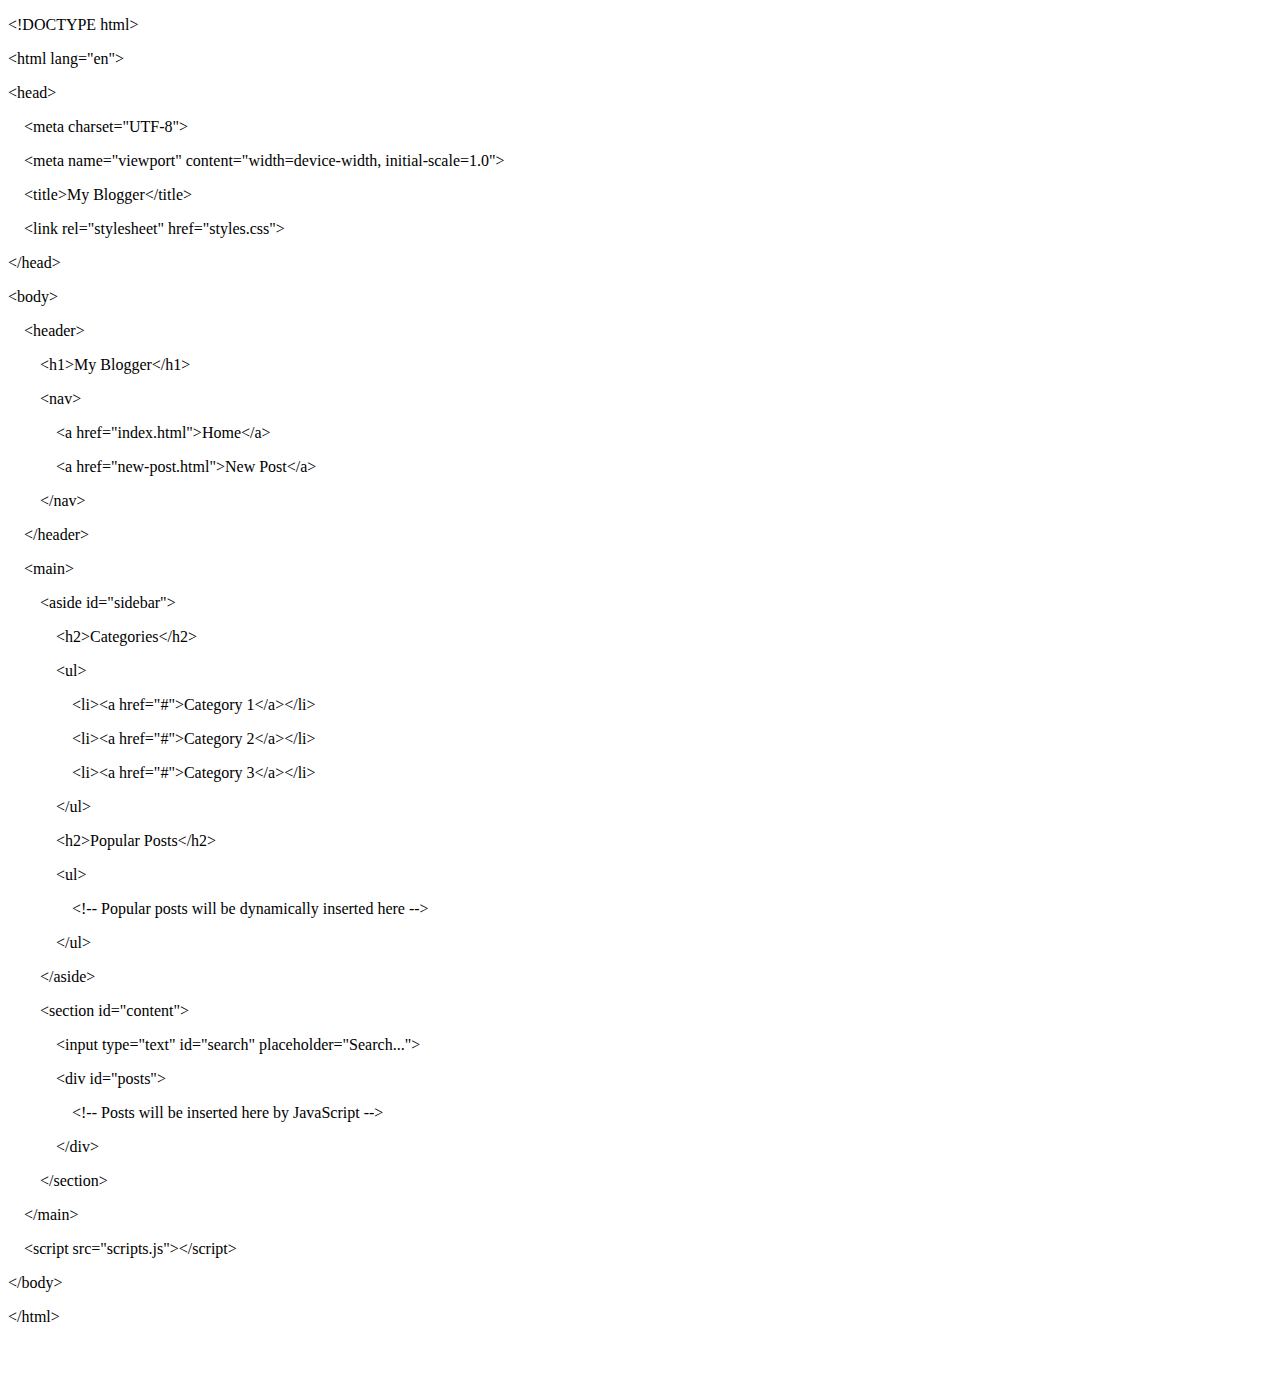
<file: Index.html>
<!DOCTYPE html><html><head></head><body><p>&lt;!DOCTYPE html&gt;</p><p>&lt;html lang="en"&gt;</p><p>&lt;head&gt;</p><p>&nbsp; &nbsp; &lt;meta charset="UTF-8"&gt;</p><p>&nbsp; &nbsp; &lt;meta name="viewport" content="width=device-width, initial-scale=1.0"&gt;</p><p>&nbsp; &nbsp; &lt;title&gt;My Blogger&lt;/title&gt;</p><p>&nbsp; &nbsp; &lt;link rel="stylesheet" href="styles.css"&gt;</p><p>&lt;/head&gt;</p><p>&lt;body&gt;</p><p>&nbsp; &nbsp; &lt;header&gt;</p><p>&nbsp; &nbsp; &nbsp; &nbsp; &lt;h1&gt;My Blogger&lt;/h1&gt;</p><p>&nbsp; &nbsp; &nbsp; &nbsp; &lt;nav&gt;</p><p>&nbsp; &nbsp; &nbsp; &nbsp; &nbsp; &nbsp; &lt;a href="index.html"&gt;Home&lt;/a&gt;</p><p>&nbsp; &nbsp; &nbsp; &nbsp; &nbsp; &nbsp; &lt;a href="new-post.html"&gt;New Post&lt;/a&gt;</p><p>&nbsp; &nbsp; &nbsp; &nbsp; &lt;/nav&gt;</p><p>&nbsp; &nbsp; &lt;/header&gt;</p><p>&nbsp; &nbsp; &lt;main&gt;</p><p>&nbsp; &nbsp; &nbsp; &nbsp; &lt;aside id="sidebar"&gt;</p><p>&nbsp; &nbsp; &nbsp; &nbsp; &nbsp; &nbsp; &lt;h2&gt;Categories&lt;/h2&gt;</p><p>&nbsp; &nbsp; &nbsp; &nbsp; &nbsp; &nbsp; &lt;ul&gt;</p><p>&nbsp; &nbsp; &nbsp; &nbsp; &nbsp; &nbsp; &nbsp; &nbsp; &lt;li&gt;&lt;a href="#"&gt;Category 1&lt;/a&gt;&lt;/li&gt;</p><p>&nbsp; &nbsp; &nbsp; &nbsp; &nbsp; &nbsp; &nbsp; &nbsp; &lt;li&gt;&lt;a href="#"&gt;Category 2&lt;/a&gt;&lt;/li&gt;</p><p>&nbsp; &nbsp; &nbsp; &nbsp; &nbsp; &nbsp; &nbsp; &nbsp; &lt;li&gt;&lt;a href="#"&gt;Category 3&lt;/a&gt;&lt;/li&gt;</p><p>&nbsp; &nbsp; &nbsp; &nbsp; &nbsp; &nbsp; &lt;/ul&gt;</p><p>&nbsp; &nbsp; &nbsp; &nbsp; &nbsp; &nbsp; &lt;h2&gt;Popular Posts&lt;/h2&gt;</p><p>&nbsp; &nbsp; &nbsp; &nbsp; &nbsp; &nbsp; &lt;ul&gt;</p><p>&nbsp; &nbsp; &nbsp; &nbsp; &nbsp; &nbsp; &nbsp; &nbsp; &lt;!-- Popular posts will be dynamically inserted here --&gt;</p><p>&nbsp; &nbsp; &nbsp; &nbsp; &nbsp; &nbsp; &lt;/ul&gt;</p><p>&nbsp; &nbsp; &nbsp; &nbsp; &lt;/aside&gt;</p><p>&nbsp; &nbsp; &nbsp; &nbsp; &lt;section id="content"&gt;</p><p>&nbsp; &nbsp; &nbsp; &nbsp; &nbsp; &nbsp; &lt;input type="text" id="search" placeholder="Search..."&gt;</p><p>&nbsp; &nbsp; &nbsp; &nbsp; &nbsp; &nbsp; &lt;div id="posts"&gt;</p><p>&nbsp; &nbsp; &nbsp; &nbsp; &nbsp; &nbsp; &nbsp; &nbsp; &lt;!-- Posts will be inserted here by JavaScript --&gt;</p><p>&nbsp; &nbsp; &nbsp; &nbsp; &nbsp; &nbsp; &lt;/div&gt;</p><p>&nbsp; &nbsp; &nbsp; &nbsp; &lt;/section&gt;</p><p>&nbsp; &nbsp; &lt;/main&gt;</p><p>&nbsp; &nbsp; &lt;script src="scripts.js"&gt;&lt;/script&gt;</p><p>&lt;/body&gt;</p><p>&lt;/html&gt;</p><p><br></p></body></html>
</file>
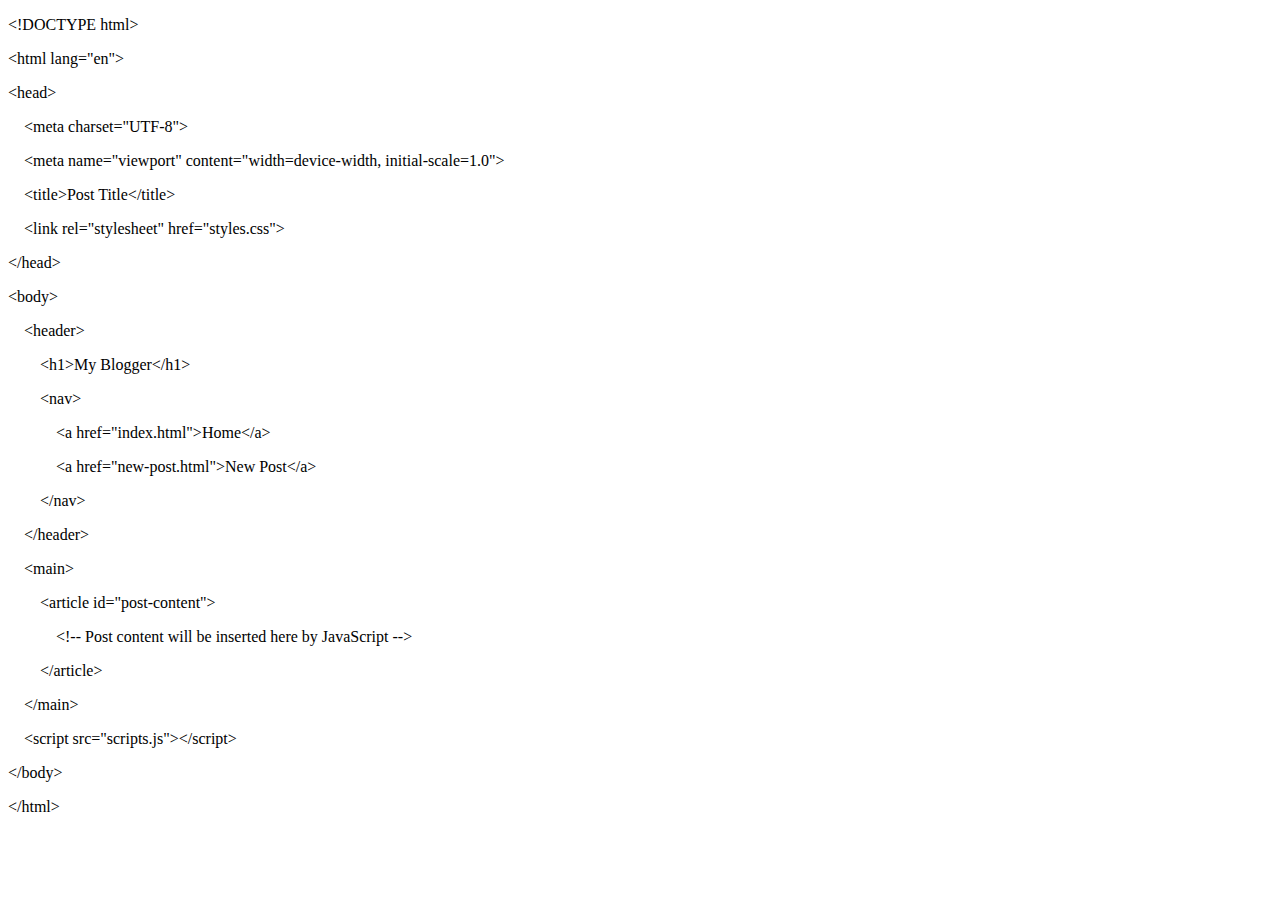
<file: New-Post.html>
<!DOCTYPE html><html><head></head><body><p>&lt;!DOCTYPE html&gt;</p><p>&lt;html lang="en"&gt;</p><p>&lt;head&gt;</p><p>&nbsp; &nbsp; &lt;meta charset="UTF-8"&gt;</p><p>&nbsp; &nbsp; &lt;meta name="viewport" content="width=device-width, initial-scale=1.0"&gt;</p><p>&nbsp; &nbsp; &lt;title&gt;Post Title&lt;/title&gt;</p><p>&nbsp; &nbsp; &lt;link rel="stylesheet" href="styles.css"&gt;</p><p>&lt;/head&gt;</p><p>&lt;body&gt;</p><p>&nbsp; &nbsp; &lt;header&gt;</p><p>&nbsp; &nbsp; &nbsp; &nbsp; &lt;h1&gt;My Blogger&lt;/h1&gt;</p><p>&nbsp; &nbsp; &nbsp; &nbsp; &lt;nav&gt;</p><p>&nbsp; &nbsp; &nbsp; &nbsp; &nbsp; &nbsp; &lt;a href="index.html"&gt;Home&lt;/a&gt;</p><p>&nbsp; &nbsp; &nbsp; &nbsp; &nbsp; &nbsp; &lt;a href="new-post.html"&gt;New Post&lt;/a&gt;</p><p>&nbsp; &nbsp; &nbsp; &nbsp; &lt;/nav&gt;</p><p>&nbsp; &nbsp; &lt;/header&gt;</p><p>&nbsp; &nbsp; &lt;main&gt;</p><p>&nbsp; &nbsp; &nbsp; &nbsp; &lt;article id="post-content"&gt;</p><p>&nbsp; &nbsp; &nbsp; &nbsp; &nbsp; &nbsp; &lt;!-- Post content will be inserted here by JavaScript --&gt;</p><p>&nbsp; &nbsp; &nbsp; &nbsp; &lt;/article&gt;</p><p>&nbsp; &nbsp; &lt;/main&gt;</p><p>&nbsp; &nbsp; &lt;script src="scripts.js"&gt;&lt;/script&gt;</p><p>&lt;/body&gt;</p><p>&lt;/html&gt;</p><p><br></p></body></html>
</file>
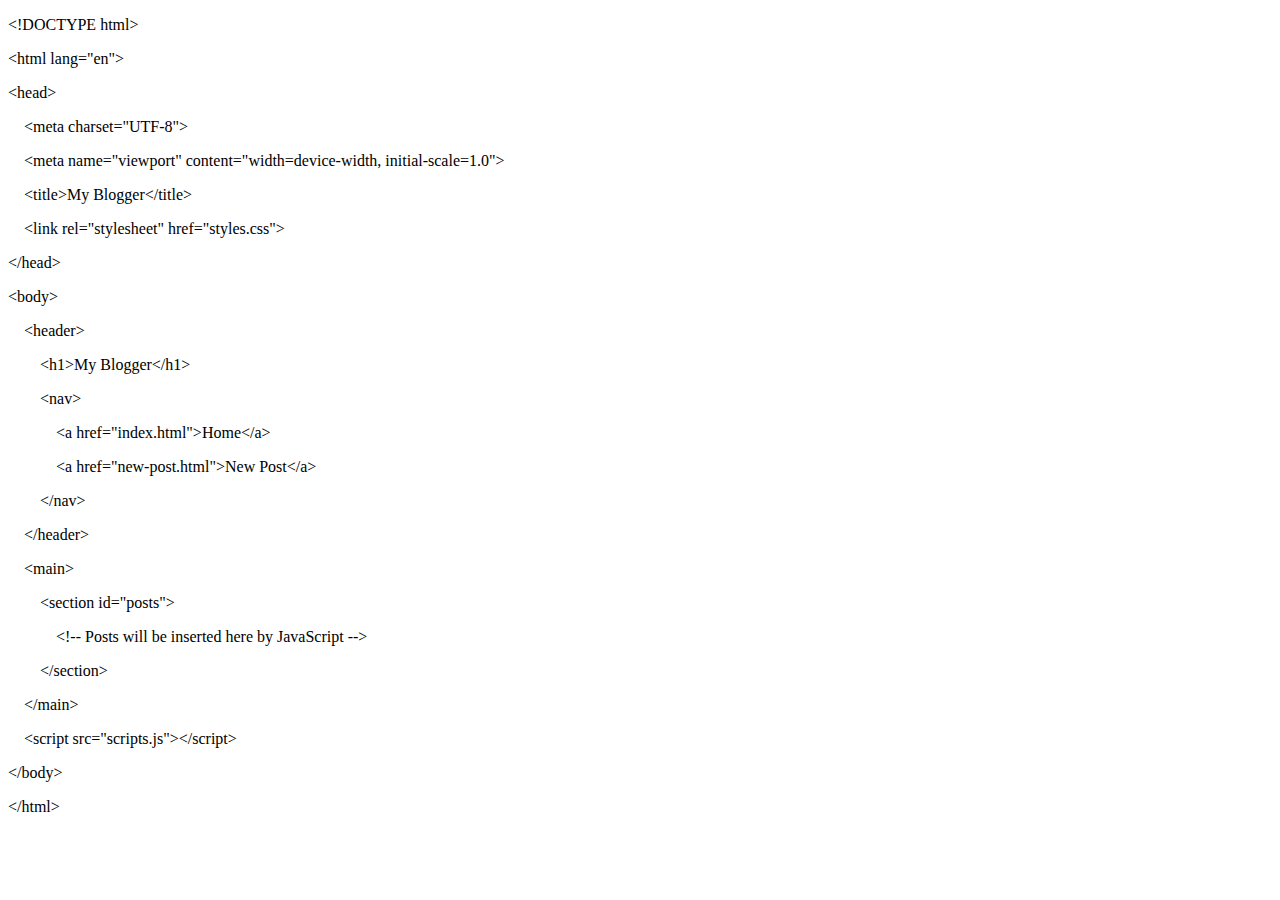
<file: Post.html>
<!DOCTYPE html><html><head></head><body><p>&lt;!DOCTYPE html&gt;</p><p>&lt;html lang="en"&gt;</p><p>&lt;head&gt;</p><p>&nbsp; &nbsp; &lt;meta charset="UTF-8"&gt;</p><p>&nbsp; &nbsp; &lt;meta name="viewport" content="width=device-width, initial-scale=1.0"&gt;</p><p>&nbsp; &nbsp; &lt;title&gt;My Blogger&lt;/title&gt;</p><p>&nbsp; &nbsp; &lt;link rel="stylesheet" href="styles.css"&gt;</p><p>&lt;/head&gt;</p><p>&lt;body&gt;</p><p>&nbsp; &nbsp; &lt;header&gt;</p><p>&nbsp; &nbsp; &nbsp; &nbsp; &lt;h1&gt;My Blogger&lt;/h1&gt;</p><p>&nbsp; &nbsp; &nbsp; &nbsp; &lt;nav&gt;</p><p>&nbsp; &nbsp; &nbsp; &nbsp; &nbsp; &nbsp; &lt;a href="index.html"&gt;Home&lt;/a&gt;</p><p>&nbsp; &nbsp; &nbsp; &nbsp; &nbsp; &nbsp; &lt;a href="new-post.html"&gt;New Post&lt;/a&gt;</p><p>&nbsp; &nbsp; &nbsp; &nbsp; &lt;/nav&gt;</p><p>&nbsp; &nbsp; &lt;/header&gt;</p><p>&nbsp; &nbsp; &lt;main&gt;</p><p>&nbsp; &nbsp; &nbsp; &nbsp; &lt;section id="posts"&gt;</p><p>&nbsp; &nbsp; &nbsp; &nbsp; &nbsp; &nbsp; &lt;!-- Posts will be inserted here by JavaScript --&gt;</p><p>&nbsp; &nbsp; &nbsp; &nbsp; &lt;/section&gt;</p><p>&nbsp; &nbsp; &lt;/main&gt;</p><p>&nbsp; &nbsp; &lt;script src="scripts.js"&gt;&lt;/script&gt;</p><p>&lt;/body&gt;</p><p>&lt;/html&gt;</p><p><br></p></body></html>
</file>
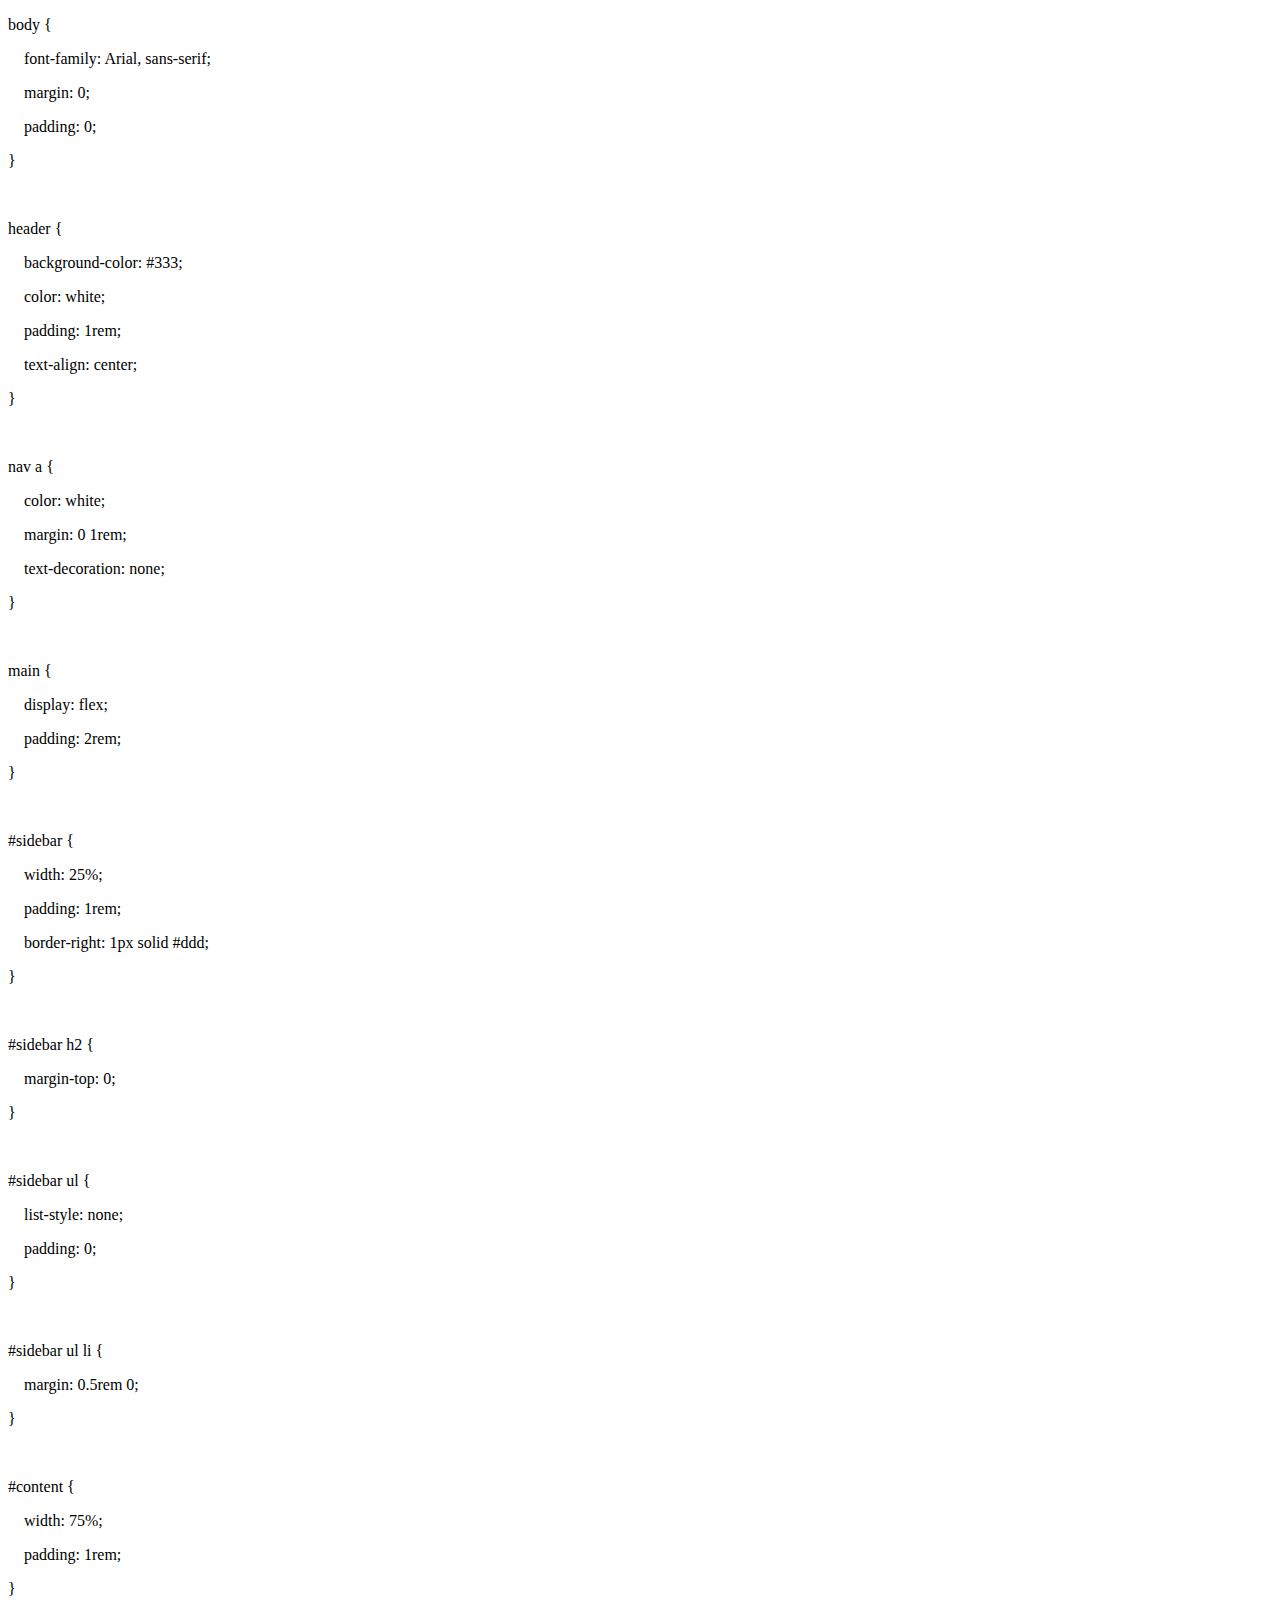
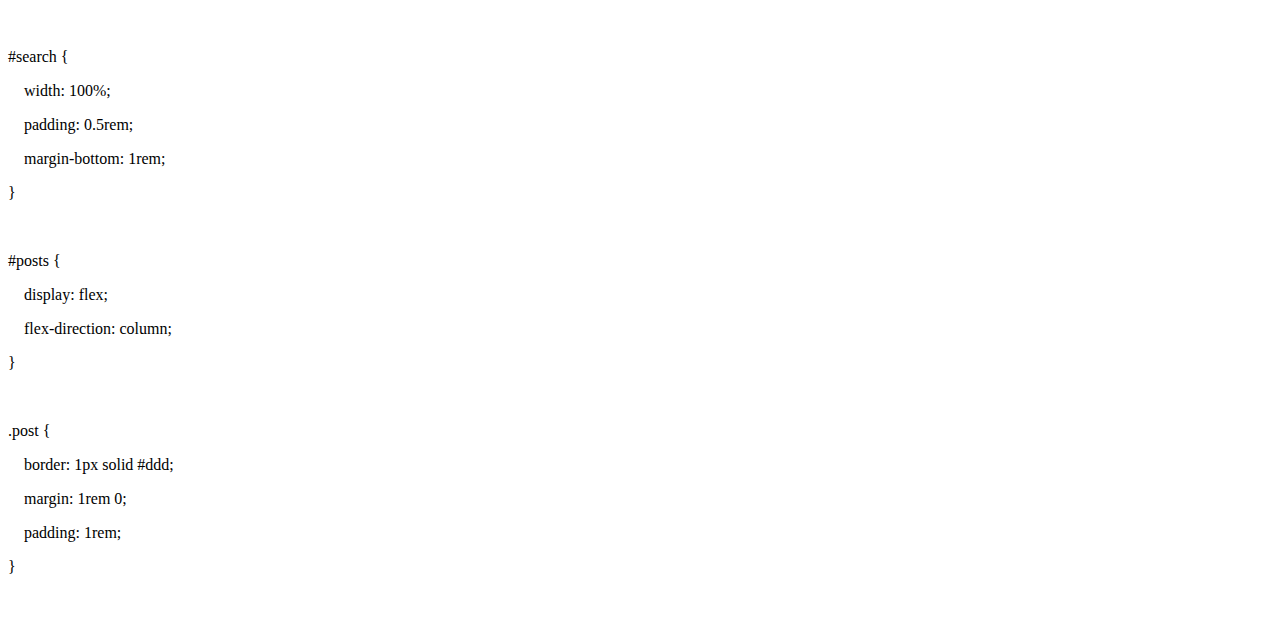
<file: style(1).html>
<!DOCTYPE html><html><head></head><body><p>body {</p><p>&nbsp; &nbsp; font-family: Arial, sans-serif;</p><p>&nbsp; &nbsp; margin: 0;</p><p>&nbsp; &nbsp; padding: 0;</p><p>}</p><p><span style="font-size: 15px;"><br></span></p><p>header {</p><p>&nbsp; &nbsp; background-color: #333;</p><p>&nbsp; &nbsp; color: white;</p><p>&nbsp; &nbsp; padding: 1rem;</p><p>&nbsp; &nbsp; text-align: center;</p><p>}</p><p><span style="font-size: 15px;"><br></span></p><p>nav a {</p><p>&nbsp; &nbsp; color: white;</p><p>&nbsp; &nbsp; margin: 0 1rem;</p><p>&nbsp; &nbsp; text-decoration: none;</p><p>}</p><p><span style="font-size: 15px;"><br></span></p><p>main {</p><p>&nbsp; &nbsp; display: flex;</p><p>&nbsp; &nbsp; padding: 2rem;</p><p>}</p><p><span style="font-size: 15px;"><br></span></p><p>#sidebar {</p><p>&nbsp; &nbsp; width: 25%;</p><p>&nbsp; &nbsp; padding: 1rem;</p><p>&nbsp; &nbsp; border-right: 1px solid #ddd;</p><p>}</p><p><span style="font-size: 15px;"><br></span></p><p>#sidebar h2 {</p><p>&nbsp; &nbsp; margin-top: 0;</p><p>}</p><p><span style="font-size: 15px;"><br></span></p><p>#sidebar ul {</p><p>&nbsp; &nbsp; list-style: none;</p><p>&nbsp; &nbsp; padding: 0;</p><p>}</p><p><span style="font-size: 15px;"><br></span></p><p>#sidebar ul li {</p><p>&nbsp; &nbsp; margin: 0.5rem 0;</p><p>}</p><p><span style="font-size: 15px;"><br></span></p><p>#content {</p><p>&nbsp; &nbsp; width: 75%;</p><p>&nbsp; &nbsp; padding: 1rem;</p><p>}</p><p><span style="font-size: 15px;"><br></span></p><p>#search {</p><p>&nbsp; &nbsp; width: 100%;</p><p>&nbsp; &nbsp; padding: 0.5rem;</p><p>&nbsp; &nbsp; margin-bottom: 1rem;</p><p>}</p><p><span style="font-size: 15px;"><br></span></p><p>#posts {</p><p>&nbsp; &nbsp; display: flex;</p><p>&nbsp; &nbsp; flex-direction: column;</p><p>}</p><p><span style="font-size: 15px;"><br></span></p><p>.post {</p><p>&nbsp; &nbsp; border: 1px solid #ddd;</p><p>&nbsp; &nbsp; margin: 1rem 0;</p><p>&nbsp; &nbsp; padding: 1rem;</p><p>}</p><p><br></p></body></html>
</file>
